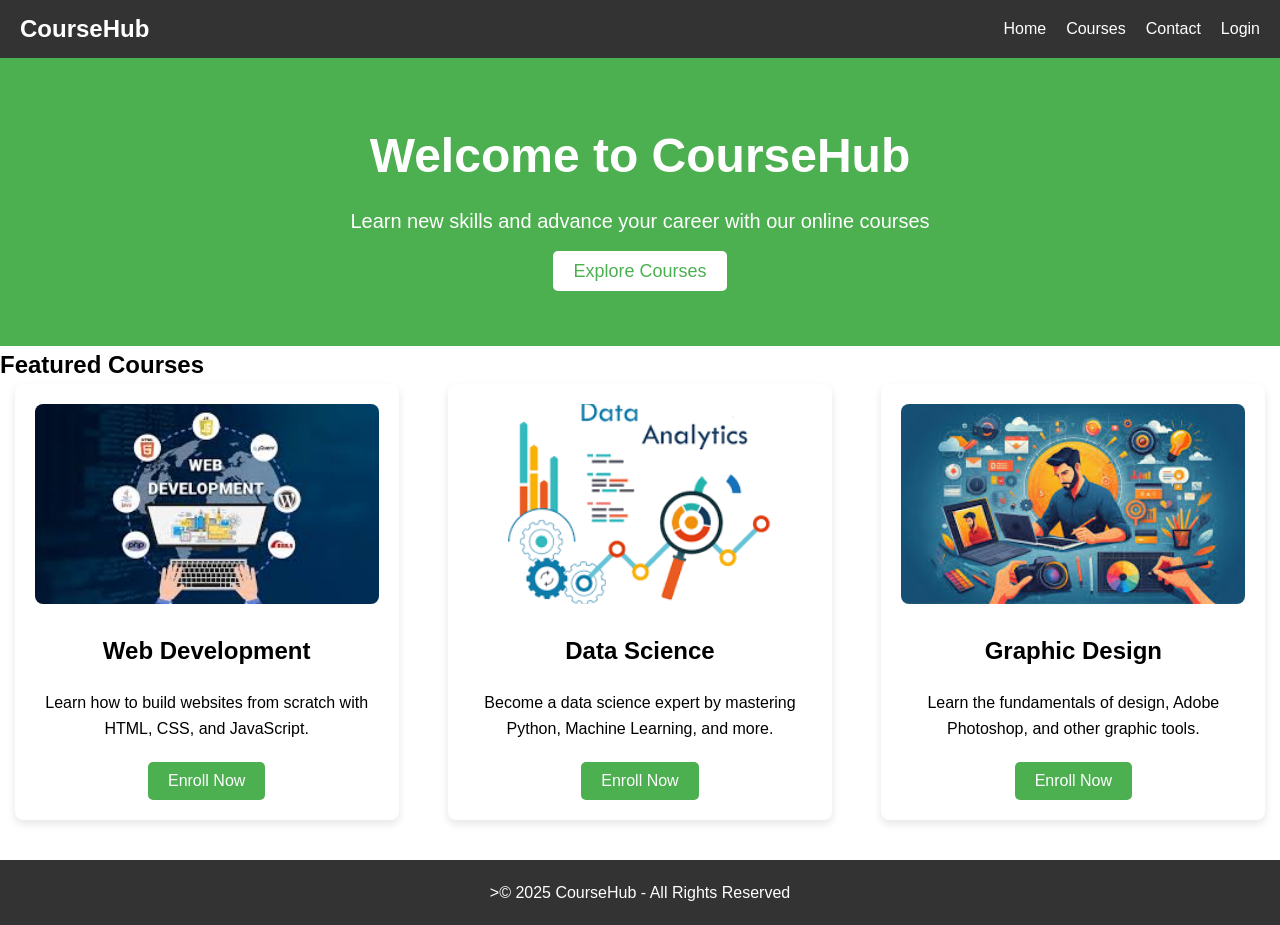
<file: coursed selling/index.html>
<!DOCTYPE html>
<html lang="en">
<head>
  <meta charset="UTF-8">
  <meta name="viewport" content="width=device-width, initial-scale=1.0">
  <title>Online Course Platform</title>
  <link rel="stylesheet" href="styles.css">
  <script defer src="script.js"></script>
</head>
<body>
  <header>
    <div class="logo">CourseHub</div>
    <nav>
      <ul class="nav-list">
        <li><a href="#he">Home</a></li>
        <li><a href="#cos">Courses</a></li>
        <li><a href="#con">Contact</a></li>
        <li><a href="#">Login</a></li>
      </ul>
      <div class="menu-toggle" id="menu-toggle">
        <span>&#9776;</span>
      </div>
    </nav>
  </header>

  <!-- Main Content -->
  <section class="hero" id="he">
    <div class="hero-content">
      <h1>Welcome to CourseHub</h1>
      <p>Learn new skills and advance your career with our online courses</p>
      <a href="#courses" class="cta-button">Explore Courses</a>
    </div>
  </section>

  <!-- Courses Section -->
  <section id="courses" >
    <h2>Featured Courses</h2>
    <div class="course-cards" id="cos">
      <div class="course-card" data-course="Web Development">
        <img src="web.jpeg" alt="Course 1">
        <h3>Web Development</h3>
        <p>Learn how to build websites from scratch with HTML, CSS, and JavaScript.</p>
        <button class="enroll-btn">Enroll Now</button>
      </div>
      <div class="course-card" data-course="Data Science">
        <img src="data.png" alt="Course 2">
        <h3>Data Science</h3>
        <p>Become a data science expert by mastering Python, Machine Learning, and more.</p>
        <button class="enroll-btn">Enroll Now</button>
      </div>
      <div class="course-card" data-course="Graphic Design">
        <img src="graphs.jpeg" alt="Course 3">
        <h3>Graphic Design</h3>
        <p>Learn the fundamentals of design, Adobe Photoshop, and other graphic tools.</p>
        <button class="enroll-btn">Enroll Now</button>
      </div>
    </div>
  </section>

  <!-- Footer -->
  <footer>
    <p id="con"> >&copy; 2025 CourseHub - All Rights Reserved</p>
  </footer>
</body>
</html>
</file>
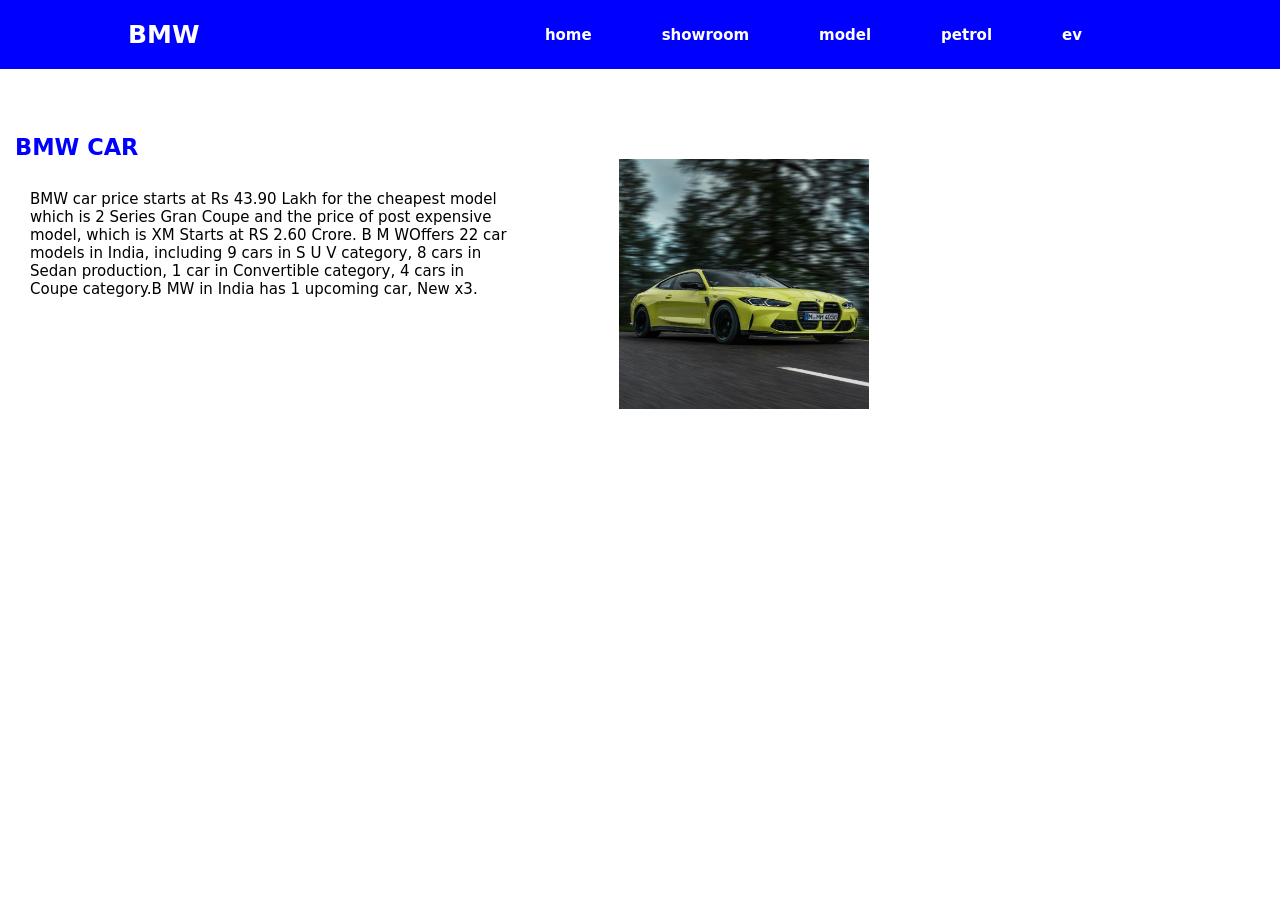
<file: bmw web/web.html>
<!DOCTYPE html>
<html lang="en">
<head>
    <meta charset="UTF-8">
    <meta name="viewport" content="width=device-width, initial-scale=1.0">
    <title>BMW</title>
    <link rel="stylesheet" href="style.css">
</head>
<body>
    <nav class="navbar">
        <div class="container">
            <h2>BMW</h2>
            <ul class="nav">
                <li><a href="#">home</a></li>
                <li><a href="#">showroom</a></li>
                <li><a href="#">model</a></li>
                <li><a href="#">petrol</a></li>
                <li><a href="#">ev</a></li>
            </ul>
        </div>
    </nav>

    <section class="main">
      <div class="main-container">
        <div>
            <h2> BMW CAR </h2>
            <p>BMW car price starts at Rs 43.90 Lakh for the cheapest model which is 2 Series Gran Coupe and the price of post expensive model, which is XM Starts at RS 2.60 Crore. B M WOffers 22 car models in India, including 9 cars in S U V category, 8 cars in Sedan production, 1 car in Convertible category, 4 cars in Coupe category.B MW in India has 1 upcoming car, New x3.</p>
        </div>
        <img src="bmw 2021.jpg" alt="">
      </div>
    </section>
</body>
</html>
</file>
<file: coursed selling/styles.css>
* {
    margin: 0;
    padding: 0;
    box-sizing: border-box;
  }
  
  body {
    font-family: Arial, sans-serif;
    line-height: 1.6;
  }
  
  header {
    background-color: #333;
    color: white;
    padding: 10px 0;
    display: flex;
    justify-content: space-between;
    align-items: center;
    padding: 10px 20px;
  }
  
  header .logo {
    font-size: 24px;
    font-weight: bold;
  }
  
  header nav ul {
    list-style: none;
    display: flex;
  }
  
  header nav ul li {
    margin-left: 20px;
  }
  
  header nav ul li a {
    color: white;
    text-decoration: none;
    font-size: 16px;
  }
  
  header nav ul li a:hover {
    text-decoration: underline;
  }
  
  /* Responsive Menu Toggle */
  .menu-toggle {
    display: none;
    font-size: 30px;
    cursor: pointer;
  }
  
  .nav-list.active {
    display: block;
  }
  
  .hero {
    background-color: #4CAF50;
    color: white;
    text-align: center;
    padding: 60px 20px;
  }
  
  .hero h1 {
    font-size: 48px;
    margin-bottom: 10px;
  }
  
  .hero p {
    font-size: 20px;
    margin-bottom: 20px;
  }
  
  .cta-button {
    background-color: #fff;
    color: #4CAF50;
    padding: 10px 20px;
    text-decoration: none;
    border-radius: 5px;
    font-size: 18px;
  }
  
  .cta-button:hover {
    background-color: #45a049;
  }
  
  .courses {
    padding: 50px 20px;
    background-color: #f9f9f9;
  }
  
  .courses h2 {
    text-align: center;
    margin-bottom: 40px;
    font-size: 32px;
  }
  
  .course-cards {
    display: flex;
    justify-content: space-around;
    gap: 20px;
  }
  
  .course-card {
    background-color: white;
    border-radius: 8px;
    overflow: hidden;
    box-shadow: 0 4px 8px rgba(0, 0, 0, 0.1);
    width: 30%;
    text-align: center;
    padding: 20px;
  }
  
  .course-card img {
    width: 100%;
    height: 200px;
    object-fit: cover;
    border-radius: 8px;
  }
  
  .course-card h3 {
    margin: 20px 0;
    font-size: 24px;
  }
  
  .course-card p {
    font-size: 16px;
    margin-bottom: 20px;
  }
  
  .course-card .enroll-btn {
    background-color: #4CAF50;
    color: white;
    padding: 10px 20px;
    border: none;
    font-size: 16px;
    border-radius: 5px;
    cursor: pointer;
  }
  
  .course-card .enroll-btn:hover {
    background-color: #45a049;
  }
  
  /* Mobile responsiveness */
  @media (max-width: 768px) {
    header nav ul {
      display: none;
      flex-direction: column;
      position: absolute;
      top: 60px;
      left: 0;
      right: 0;
      background-color: #333;
      padding: 10px 0;
    }
  
    header nav ul li {
      margin: 10px 0;
      text-align: center;
    }
  
    header nav ul li a {
      font-size: 18px;
    }
  
    .menu-toggle {
      display: block;
    }
  
    .course-cards {
      flex-direction: column;
      gap: 20px;
    }
  }
  
  footer {
    background-color: #333;
    color: white;
    text-align: center;
    padding: 20px;
    margin-top: 40px;
  }
</file>
<file: bmw web/style.css>
*{
    margin: 0;
    padding: 0;
    box-sizing: border-box;
}
body{
    font-family: system-ui, -apple-system, BlinkMacSystemFont, 'Segoe UI', Roboto, Oxygen, Ubuntu, Cantarell, 'Open Sans', 'Helvetica Neue', sans-serif;
}
a{
    text-decoration: none;
}
li{
    list-style: none;
}

:root{
    --drop-shadow:0px 3px 2px  rgba(0,0,0.171)

}

.navbar{
    width: 100%;
    padding: 20px 0;
    background-color: blue;
}
.container{
    width: 80%;
    margin: auto;
}
.container h2{
    font-weight: 700;
    font-size: 25px;
    cursor: pointer;
    color: white;
}

.navbar .container{
    display: grid;
    grid-template-columns: repeat(2,1fr);
}

.nav{
    justify-self: flex-end;
    display: flex;
    align-items: center;
    justify-content: center;
}
.nav a{
    margin-right: 70px;
    font-weight: bold;
    font-size: 15px;
    color: white;
}

/*main*/
.main{
    width: 100%;
}

.main-container{
    width: 85%;
    margin: 50px auto;
}

.main .main-container{
    display: grid;
    grid-template-columns: repeat(2,1fr);
}

.main-container div{
    animation: fadein 0.8  ease-in-out;
}

.main-container div h2{
    color: blue;
    margin-top: 50px;
    margin-bottom: 30px;
    margin-left: 15px;
}
.main-container h1{
    font-size: 60px;
    margin: 15px 0;
    color: rgba(31,31,31);
}

.main-container{
    font-size: 15px;
    margin: 15px 0;
}

p{
    margin: 30px;
}

img{
    margin: 75px;
    width: 250px;
    height: 250px;
}
</file>
